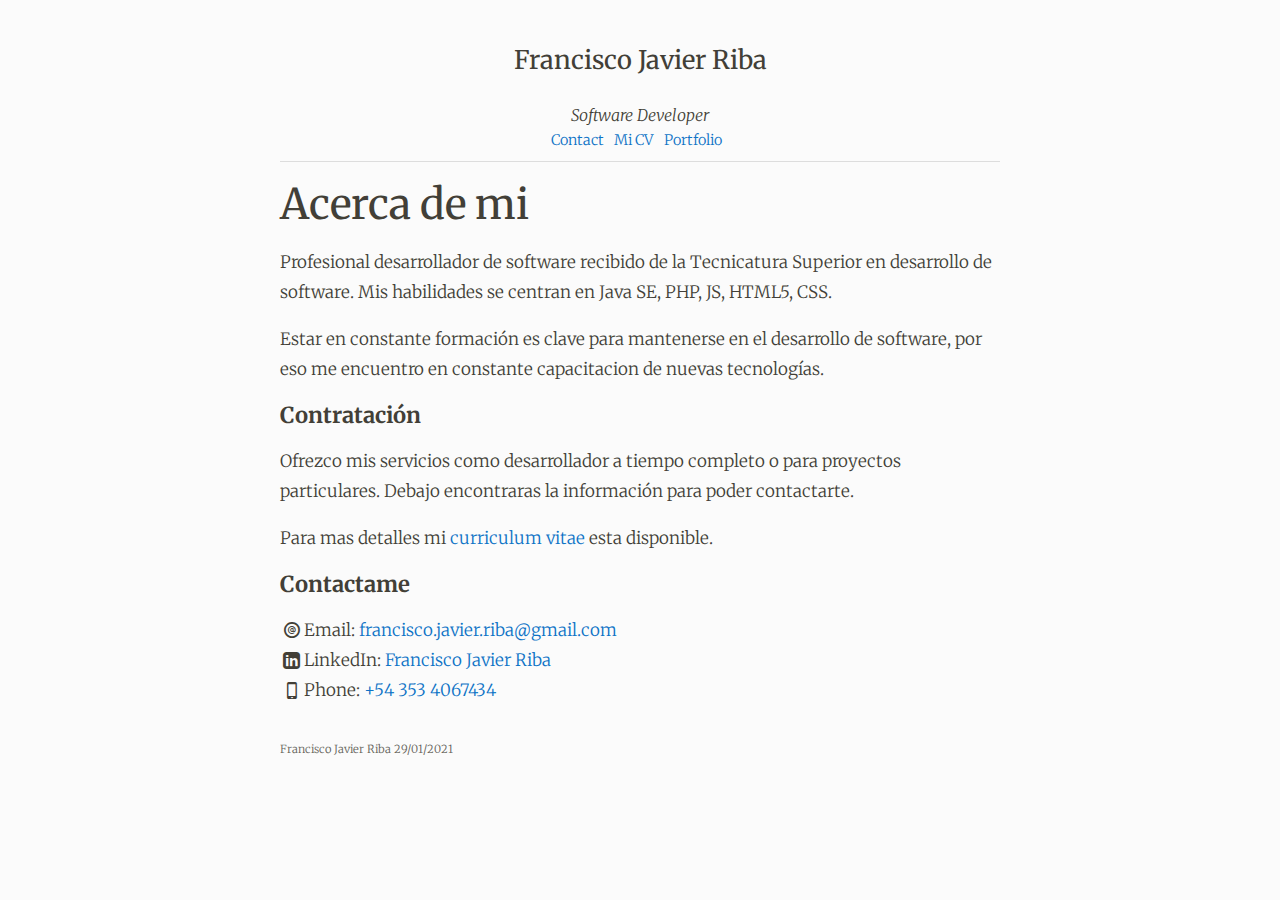
<file: index.html>
﻿﻿<!DOCTYPE html>

<html>

<head>


    <meta charset="utf-8">
    <meta name="referrer" content="always">

    <meta name="viewport" content="width=device-width, initial-scale=1">

    <title>Francisco Javier Riba</title>

    <link href="styles\new.css" rel='stylesheet'>
    <link href="styles\icons.css" rel='stylesheet'>
    <link href="styles\highlight.css" rel='stylesheet'>

    <link href="https://fonts.googleapis.com/css?family=Merriweather:300,300i,400,400i" rel="stylesheet">

</head>

<body>
    <header id="master">

        <h1>Francisco Javier Riba</h1>
        <br>
        <h2>Software Developer</h2>
        <nav>
            <ul>
                <li><a href="index.html">Contact</a></li>
                <li><a href="CV.pdf">Mi CV</a></li>
                <li><a href="portfolio/index.html">Portfolio</a></li>
            </ul>
        </nav>
        <div class="group"></div>
    </header>
    <article>
        <h1 id="about-me">Acerca de mi</h1>

        <p>Profesional desarrollador de software recibido de la Tecnicatura Superior en desarrollo de software. Mis habilidades se centran en Java SE, PHP, JS, HTML5, CSS.
        </p>

        <p>Estar en constante formación es clave para mantenerse en el desarrollo de software, por eso me encuentro en constante capacitacion de nuevas tecnologías.
        </p>

        <h2 id="hiring">Contratación</h2>

        <p>Ofrezco mis servicios como desarrollador a tiempo completo o para proyectos particulares. Debajo encontraras la información para poder contactarte.
        </p>

        <p>Para mas detalles mi <a href="CV.pdf">curriculum vitae</a> esta disponible.</p>

        <h2 id="contact-me">Contactame</h2>

        <p><i class="icon-at"></i>Email: <a href="mailto:francisco.javier.riba@gmail.com">francisco.javier.riba@gmail.com</a><br>
            <i class="icon-linkedin"></i>LinkedIn: <a href="https://www.linkedin.com/in/francisco-javier-15504a192/">Francisco Javier Riba</a><br>
            <i class="icon-phone"></i>Phone: <a href="tel:+54-353-4067-434">+54 353 4067434</a></p>


    </article>
    <div class="group"></div>
    <footer>
        <!--This website has been tested on firefox, w3m, chromium, opera mini and a few other browsers.<br>-->
        Francisco Javier Riba 29/01/2021
    </footer>

</body>

</html>
</file>
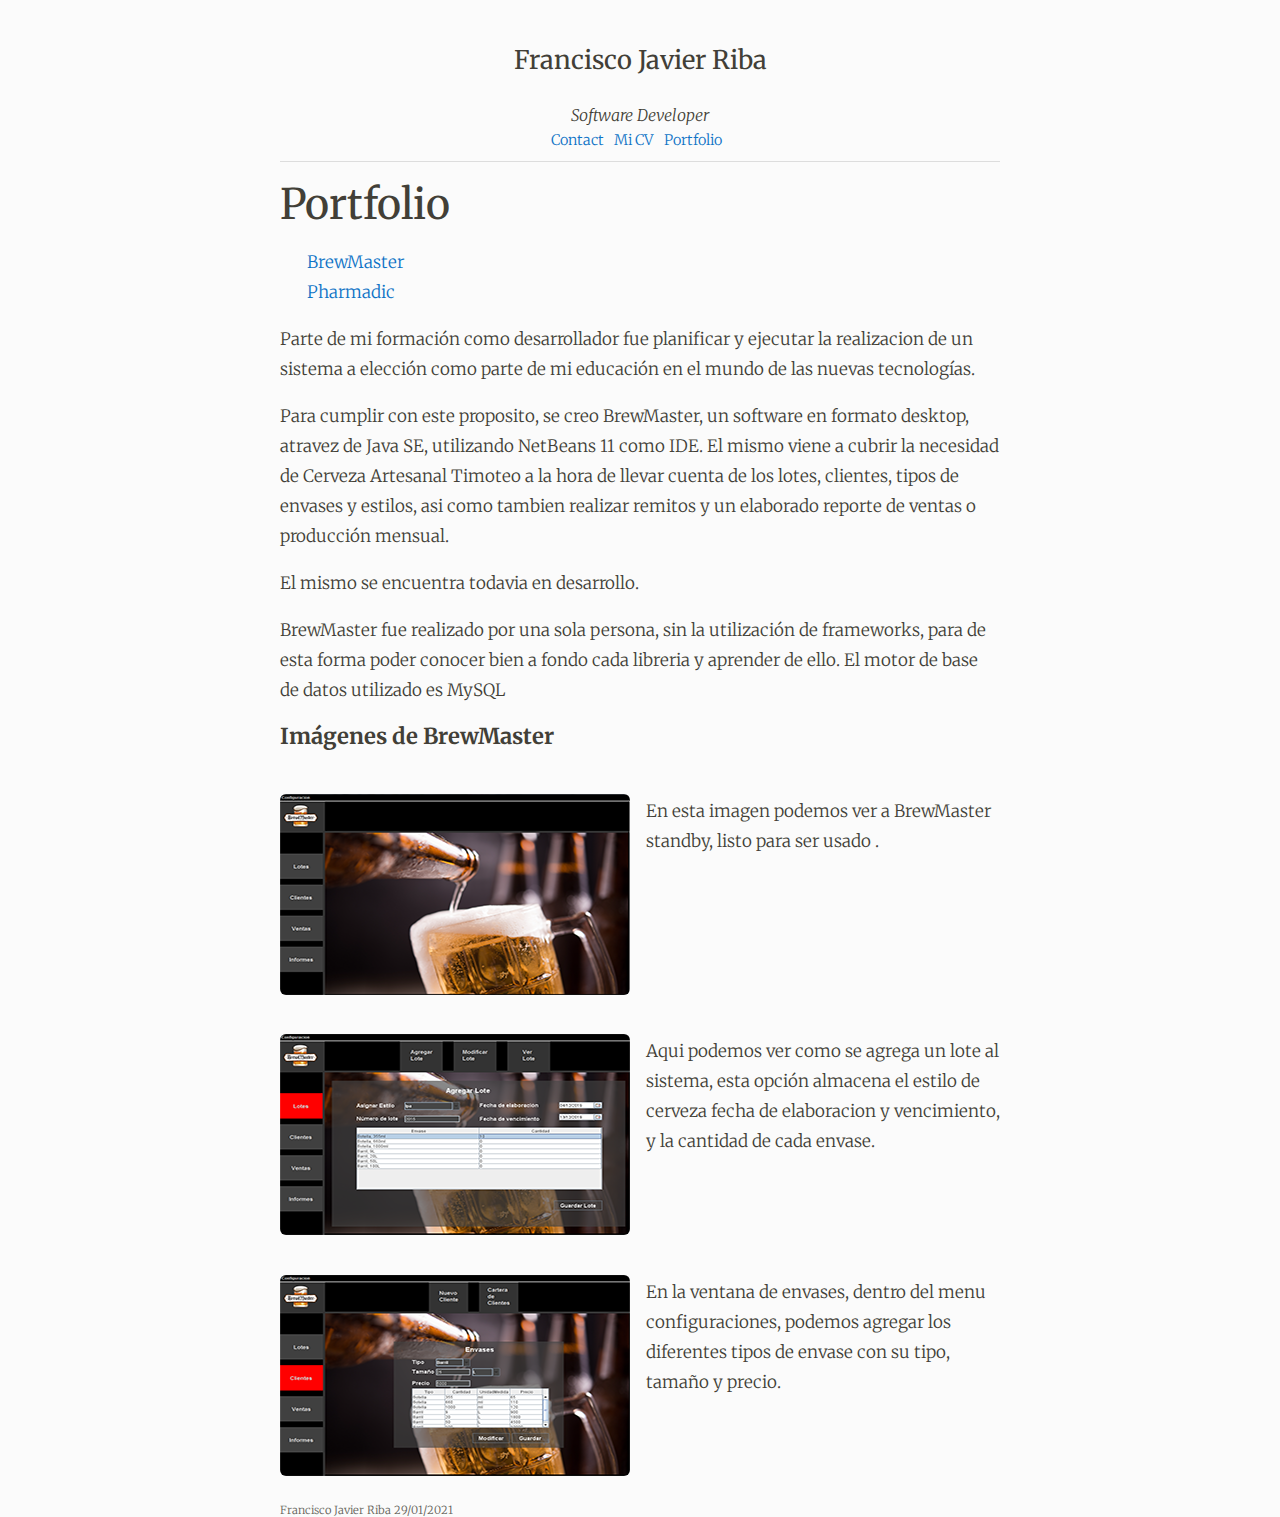
<file: portfolio/index.html>
﻿﻿<!DOCTYPE html>

<html>

<head>


    <meta charset="utf-8">
    <meta name="referrer" content="always">

    <meta name="viewport" content="width=device-width, initial-scale=1">

    <title>Francisco Javier Riba</title>

    <link href="..\styles\new.css" rel='stylesheet'>
    <link href="..\styles\icons.css" rel='stylesheet'>
    <link href="..\styles\highlight.css" rel='stylesheet'>

    <link href="https://fonts.googleapis.com/css?family=Merriweather:300,300i,400,400i" rel="stylesheet">
</head>

<body>
    <header id="master">
        <h1>Francisco Javier Riba</h1>
        <br>
        <h2>Software Developer</h2>
        <nav>
            <ul>
                <li><a href="../index.html">Contact</a></li>
                <li><a href="../CV.pdf">Mi CV</a></li>
                <li><a href="index.html">Portfolio</a></li>
            </ul>
        </nav>
        <div class="group"></div>
    </header>
    <article>
        <h1 id="portfolio">Portfolio</h1>
        <ul>
            <li class="jobs"><a href="#">BrewMaster</a></li>
            <li class="jobs"><a href="/portfolio/pharmadic.html">Pharmadic</a></li>
        </ul>
        <p>Parte de mi formación como desarrollador fue planificar y ejecutar la realizacion de un sistema a elección como parte de mi educación en el mundo de las nuevas tecnologías.
        </p>

        <p>Para cumplir con este proposito, se creo BrewMaster, un software en formato desktop, atravez de Java SE, utilizando NetBeans 11 como IDE. El mismo viene a cubrir la necesidad de Cerveza Artesanal Timoteo a la hora de llevar cuenta de los lotes,
            clientes, tipos de envases y estilos, asi como tambien realizar remitos y un elaborado reporte de ventas o producción mensual.
        </p>

        <p>El mismo se encuentra todavia en desarrollo.</p>
        <p>BrewMaster fue realizado por una sola persona, sin la utilización de frameworks, para de esta forma poder conocer bien a fondo cada libreria y aprender de ello. El motor de base de datos utilizado es MySQL</p>

        <h2 id="portfolio">Imágenes de BrewMaster</h2>

        <div class="section group portfolio">
            <div class="col span_1_of_2">

                <img src="..\images\portfolio\BrewMasterHome.PNG">

            </div>
            <div class="col span_1_of_2">
                En esta imagen podemos ver a BrewMaster standby, listo para ser usado .
            </div>
        </div>

        <div class="section group portfolio">
            <div class="col span_1_of_2">

                <img src="..\images\portfolio\BrewMasterAgregarLote.PNG">

            </div>
            <div class="col span_1_of_2">
                Aqui podemos ver como se agrega un lote al sistema, esta opción almacena el estilo de cerveza fecha de elaboracion y vencimiento, y la cantidad de cada envase.
            </div>
        </div>

        <div class="section group portfolio">
            <div class="col span_1_of_2">

                <img src="..\images\portfolio\BrewMasterAgregarBotella.png">

            </div>
            <div class="col span_1_of_2">
                En la ventana de envases, dentro del menu configuraciones, podemos agregar los diferentes tipos de envase con su tipo, tamaño y precio.
            </div>
        </div>





    </article>
    <div class="group"></div>
    <footer>
        <!--This website has been tested on firefox, w3m, chromium, opera mini and a few other browsers.<br>-->
        Francisco Javier Riba 29/01/2021
    </footer>

</body>

</html>
</file>
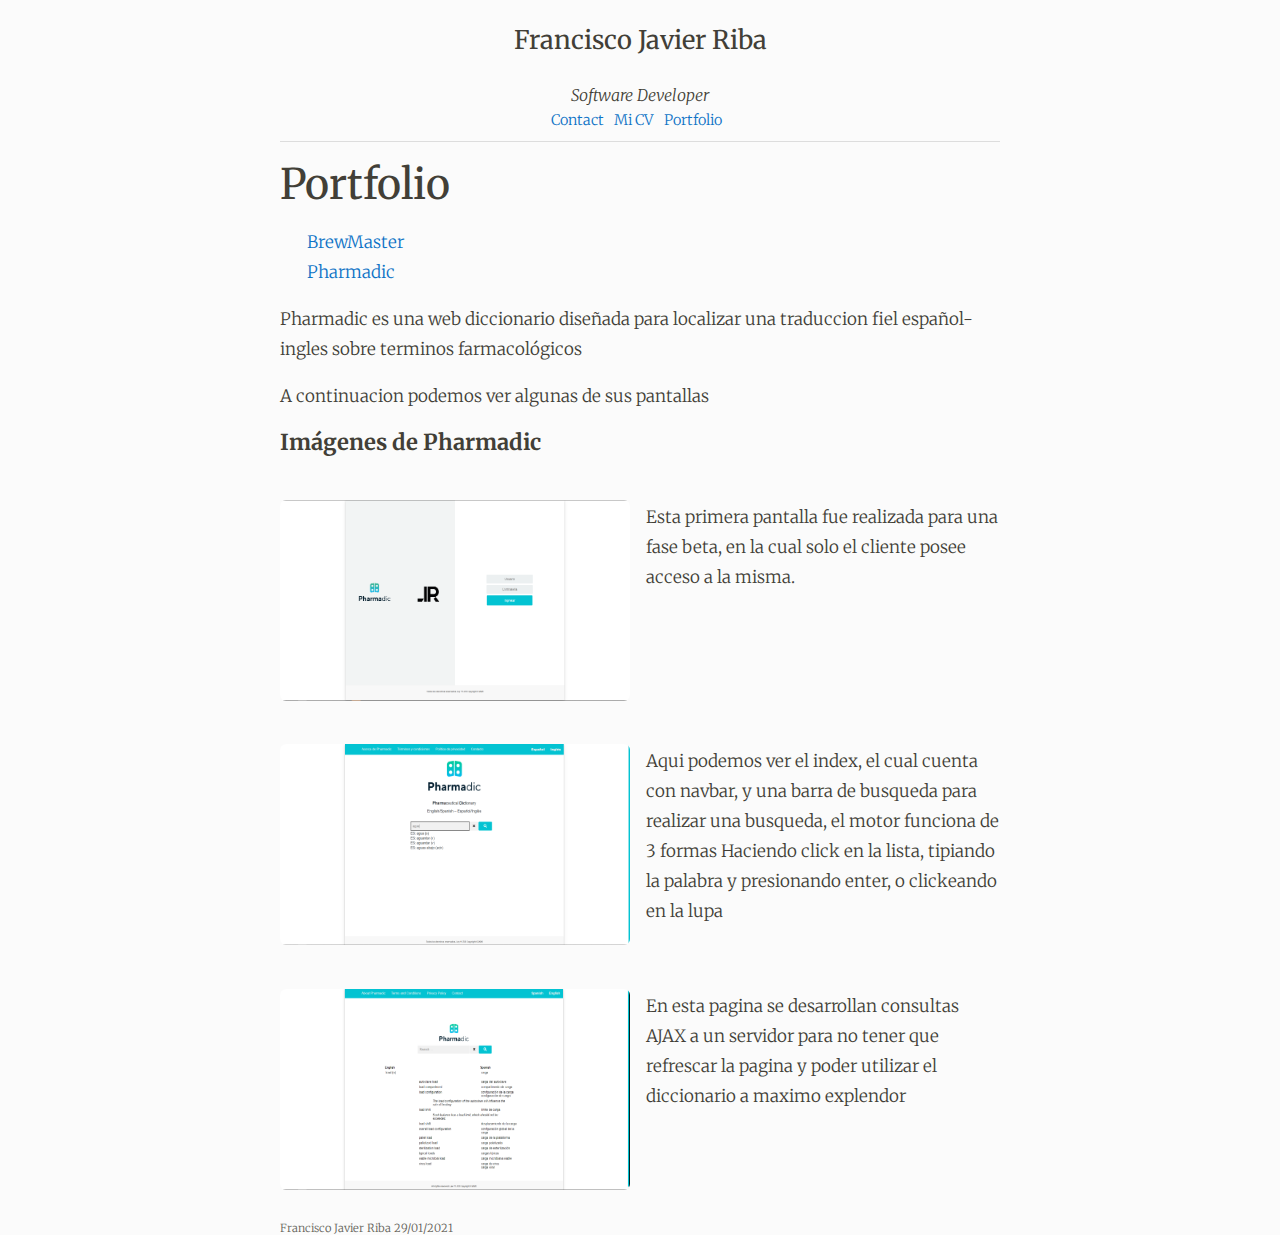
<file: portfolio/pharmadic.html>
<!DOCTYPE html>

<html>

<head>


    <meta charset="utf-8">
    <meta name="referrer" content="always">

    <meta name="viewport" content="width=device-width, initial-scale=1">

    <title>Francisco Javier Riba</title>

    <link href="/styles/new.css" rel='stylesheet'>
    <link href="..\styles\icons.css" rel='stylesheet'>
    <link href="..\styles\highlight.css" rel='stylesheet'>

    <link href="https://fonts.googleapis.com/css?family=Merriweather:300,300i,400,400i" rel="stylesheet">
</head>

<body>
    <div id="myModal" class="modal">

        <!-- The Close Button -->
        <span class="close">&times;</span>

        <!-- Modal Content (The Image) -->
        <img class="modal-content" id="img01">

        <!-- Modal Caption (Image Text) -->
        <div id="caption"></div>
    </div>
    <header id="master">
        <h1>Francisco Javier Riba</h1>
        <br>
        <h2>Software Developer</h2>
        <nav>
            <ul>
                <li><a href="../index.html">Contact</a></li>
                <li><a href="../CV.pdf">Mi CV</a></li>
                <li><a href="index.html">Portfolio</a></li>
            </ul>
        </nav>
        <div class="group"></div>
    </header>
    <article>
        <h1 id="portfolio">Portfolio</h1>
        <ul>
            <li class="jobs"><a href="/portfolio/index.html">BrewMaster</a></li>
            <li class="jobs"><a href="#">Pharmadic</a></li>
        </ul>
        <p>Pharmadic es una web diccionario diseñada para localizar una traduccion fiel español-ingles sobre terminos farmacológicos
        </p>
        <p>A continuacion podemos ver algunas de sus pantallas
        </p>

        <h2 id="portfolio">Imágenes de Pharmadic</h2>

        <div class="section group portfolio">
            <div class="col span_1_of_2">

                <img src="/images/portfolio/Pharmadic_login.PNG" class="pharma-img img-one">

                <!-- The Modal -->


            </div>
            <div class="col span_1_of_2">
                Esta primera pantalla fue realizada para una fase beta, en la cual solo el cliente posee acceso a la misma.
            </div>
        </div>

        <div class="section group portfolio">
            <div class="col span_1_of_2">

                <img src="/images/portfolio/Pharmadic_index.PNG" class="pharma-img img-two">

            </div>
            <div class="col span_1_of_2">
                Aqui podemos ver el index, el cual cuenta con navbar, y una barra de busqueda para realizar una busqueda, el motor funciona de 3 formas Haciendo click en la lista, tipiando la palabra y presionando enter, o clickeando en la lupa
            </div>
        </div>

        <div class="section group portfolio">
            <div class="col span_1_of_2">

                <img src="/images/portfolio/Pharmadic_pharma.PNG" class="pharma-img img-three">

            </div>
            <div class="col span_1_of_2">
                En esta pagina se desarrollan consultas AJAX a un servidor para no tener que refrescar la pagina y poder utilizar el diccionario a maximo explendor
            </div>
        </div>





    </article>
    <div class="group"></div>
    <footer>
        <!--This website has been tested on firefox, w3m, chromium, opera mini and a few other browsers.<br>-->
        Francisco Javier Riba 29/01/2021
    </footer>
    <script src="/modal.js"></script>
</body>

</html>
</file>
<file: styles/new.css>
body,
html {
    height: 100%;
    margin: 0px;
    padding: 0px;
    background-color: #fbfbfb;
    color: #423F37;
    font-family: 'Merriweather', serif;
    font-weight: 300;
    padding: 0 1em;
}

p,
div,
a {
    text-align: left;
}

a {
    text-decoration: none;
    color: #0e73c6;
}

a:hover {
    color: #1E93E6;
}

header#master {
    padding-top: 0.5em;
    margin-bottom: 1em;
    max-width: 720px;
    margin-left: auto;
    margin-right: auto;
    text-align: center;
    padding-bottom: 12px;
    border-bottom: 1px solid #DDD;
}

header#master img {
    margin: 0 1em 0 6px;
    border-radius: 64px;
    box-shadow: 0px 0px 6px #313131;
}

header#master h1 {
    font-size: 1.6em;
    font-weight: normal;
    display: inline-block;
    margin: 0;
    line-height: 64px;
    vertical-align: top;
}

header#master h2 {
    display: inline-block;
    font-style: italic;
    font-weight: 300;
    margin-bottom: 6px;
    font-size: 1em;
}

header#master nav {
    font-size: 0.9em;
}

header#master nav ul {
    list-style: none outside none;
    padding-left: 0;
    display: inline-block;
    margin: 0;
}

header#master nav li {
    display: inline-block;
    padding: 0 0.5em 0 0;
}

header#master nav a {
    transition: all 1.4s ease 0s;
    border-bottom: transparent 1px dotted;
}

header#master nav a:hover {
    text-decoration: none;
    border-bottom: #1E93E6 1px solid;
    transition: all 0.3s ease 0s;
}

article p,
article ul,
article h1,
article h2,
article h3,
article h4,
article time,
article div,
article>pre {
    max-width: 720px;
    margin-left: auto;
    margin-right: auto;
}

article figure.highlight,
article div.highlighter-rouge {
    max-width: 720px;
    text-align: left;
    padding: 1em;
    background-color: #404040;
    color: #d0d0d0;
    box-sizing: border-box;
    overflow: auto;
}

article p,
article ul {
    font-size: 17px;
    line-height: 30px;
}

article li {
    margin-left: 0.4em;
}

article h1 {
    font-weight: normal;
    margin-top: 0;
    font-size: 42px;
    margin-bottom: 0.1em;
}

article h2 {
    font-size: 22px;
    font-weight: bold;
    margin: 12px auto;
}

article>img {
    margin-top: 1em;
}

article>img,
article figure {
    max-width: 100%;
    text-align: center;
    margin-left: auto;
    margin-right: auto;
}

@media (min-width: 1281px) {
    article>img,
    article figure {
        max-width: 80%;
    }
}

article>img img,
article figure img {
    width: 100%;
}

article>img figcaption,
article figure figcaption {
    font-size: small;
    font-style: italic;
}

article>figure {
    margin-top: 4em;
    margin-bottom: 4em;
}

article>figure.narrow img {
    max-width: 400px;
}

article a {
    transition: all 1s ease 0s;
    border-bottom: transparent 1px solid;
}

article a:hover {
    transition: all 0.3s ease 0s;
    border-bottom: #0E73C6 1px solid;
}

article a.img:hover {
    /* Hack to get rid of the border on img anchors */
    border-bottom: 0 white solid !important;
}

article hr {
    border-top: 0;
    border-bottom: 1px solid #989694;
    border-left: none;
    width: 50%;
}

article header.post-header time {
    display: block;
    font-size: 11px;
}

footer {
    font-size: 0.7em;
    font-weight: 200;
    max-width: 720px;
    margin: 20px auto 10px auto;
    color: #625F57;
}

.group {
    clear: both;
}

.del {
    text-decoration: line-through;
}

.jobs {
    list-style-type: none;
}

.pharma-img {
    width: 350px;
    height: 201px;
}


/* Style the Image Used to Trigger the Modal */

.img-one,
.img-two,
.img-three {
    border-radius: 5px;
    cursor: pointer;
    transition: 0.3s;
}

.img-one:hover,
.img-two:hover,
.img-three:hover {
    opacity: 0.7;
}


/* The Modal (background) */

.modal {
    display: none;
    /* Hidden by default */
    position: fixed;
    /* Stay in place */
    z-index: 1;
    /* Sit on top */
    padding-top: 100px;
    /* Location of the box */
    left: 0;
    top: 0;
    width: 100%;
    /* Full width */
    height: 100%;
    /* Full height */
    overflow: auto;
    /* Enable scroll if needed */
    background-color: rgb(0, 0, 0);
    /* Fallback color */
    background-color: rgba(0, 0, 0, 0.9);
    /* Black w/ opacity */
}


/* Modal Content (Image) */

.modal-content {
    margin: auto;
    display: block;
    width: 80%;
}


/* Caption of Modal Image (Image Text) - Same Width as the Image */

#caption {
    margin: auto;
    display: block;
    width: 80%;
    max-width: 700px;
    text-align: center;
    color: #ccc;
    padding: 10px 0;
    height: 150px;
}


/* Add Animation - Zoom in the Modal */

.modal-content,
#caption {
    animation-name: zoom;
    animation-duration: 0.6s;
}

@keyframes zoom {
    from {
        transform: scale(0)
    }
    to {
        transform: scale(1)
    }
}


/* The Close Button */

.close {
    position: absolute;
    top: 15px;
    right: 35px;
    color: #f1f1f1;
    font-size: 40px;
    font-weight: bold;
    transition: 0.3s;
}

.close:hover,
.close:focus {
    color: #bbb;
    text-decoration: none;
    cursor: pointer;
}


/* 100% Image Width on Smaller Screens */

@media only screen and (max-width: 700px) {
    .modal-content {
        width: 100%;
    }
}


/* Responsive Grid System */


/*  SECTIONS  ============================================================================= */

.section {
    clear: both;
    padding: 0px;
}


/*  GROUPING  ============================================================================= */

.group:before,
.group:after {
    content: "";
    display: table;
}

.group:after {
    clear: both;
}

.group {
    zoom: 1;
    /* For IE 6/7 (trigger hasLayout) */
}

.col {
    display: block;
    float: left;
    margin: 1% 0 1% 1.6%;
}

.col:first-child {
    margin-left: 0;
}


/* all browsers except IE6 and lower */

@media only screen and (max-width: 480px) {
    .col {
        margin: 1% 0 1% 0%;
    }
}

.span_2_of_2 {
    width: 100%;
}

.span_1_of_2 {
    width: 49.2%;
}

@media only screen and (max-width: 480px) {
    .span_2_of_2 {
        width: 100%;
    }
    .span_1_of_2 {
        width: 100%;
    }
}


/* End Responsive Grid */

.portfolio.section * {
    text-align: left;
    margin-top: 1em;
}

.portfolio img {
    border-radius: 6px;
}

.section.portfolio .col+.col {
    padding-top: 1em;
    font-size: 17px;
    line-height: 30px;
}

.journal-entry {
    margin-top: 30px;
    margin-bottom: 60px;
}

.journal-entry h2 {
    font-size: 30px;
    font-weight: normal;
    margin-bottom: 6px;
}

.journal-entry span.tags {
    font-size: 16px;
    color: #999;
}

.not-found {
    margin: 60px auto 30px;
    font-size: 30px;
}


/*# sourceMappingURL=new.css.map */
</file>
